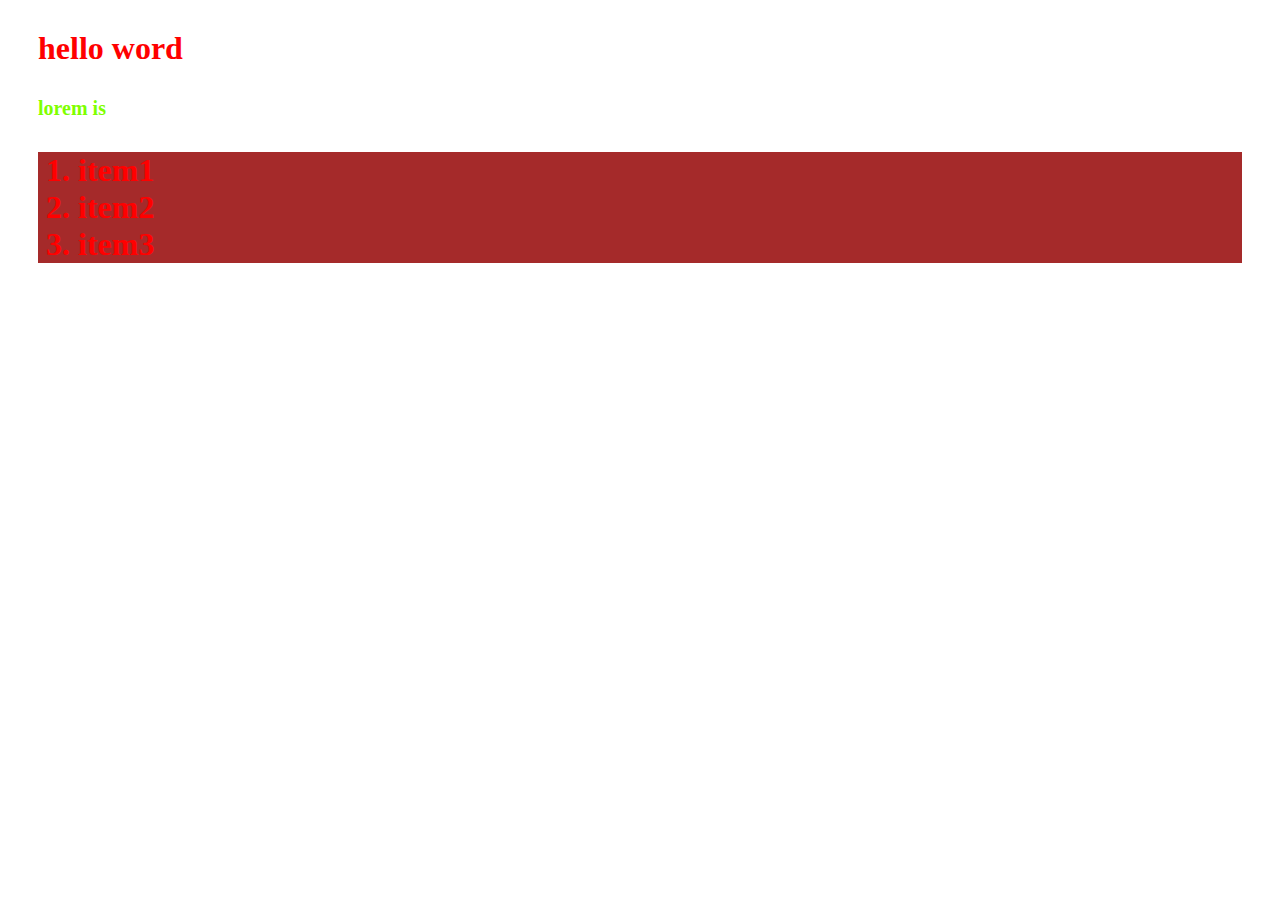
<file: provacss.html>
<!DOCTYPE html>
<html lang="it"> 

<head>
<link rel="stylesheet" href="./stile.css">

</head>
<h1>hello word<h1>  
<p id ="text-1">
lorem is
</p>
<body>
<div>
    <ul>
    <li>item1</li>
    <li>item2</li>
    <li>item3</li>
    </ul>
</div>
</body>
</html>
</file>
<file: stile.css>
h1{
color:red;
margin: 30px;
}

/*unorderlist*/
ul{
list-style: nome;
background-color: brown;

}

/*si colora quando passo il cursore*/
li:hover{ 
    background-color: blue;
}

#text-1{
    color: chartreuse;
    font-size: 20px;
}
</file>
